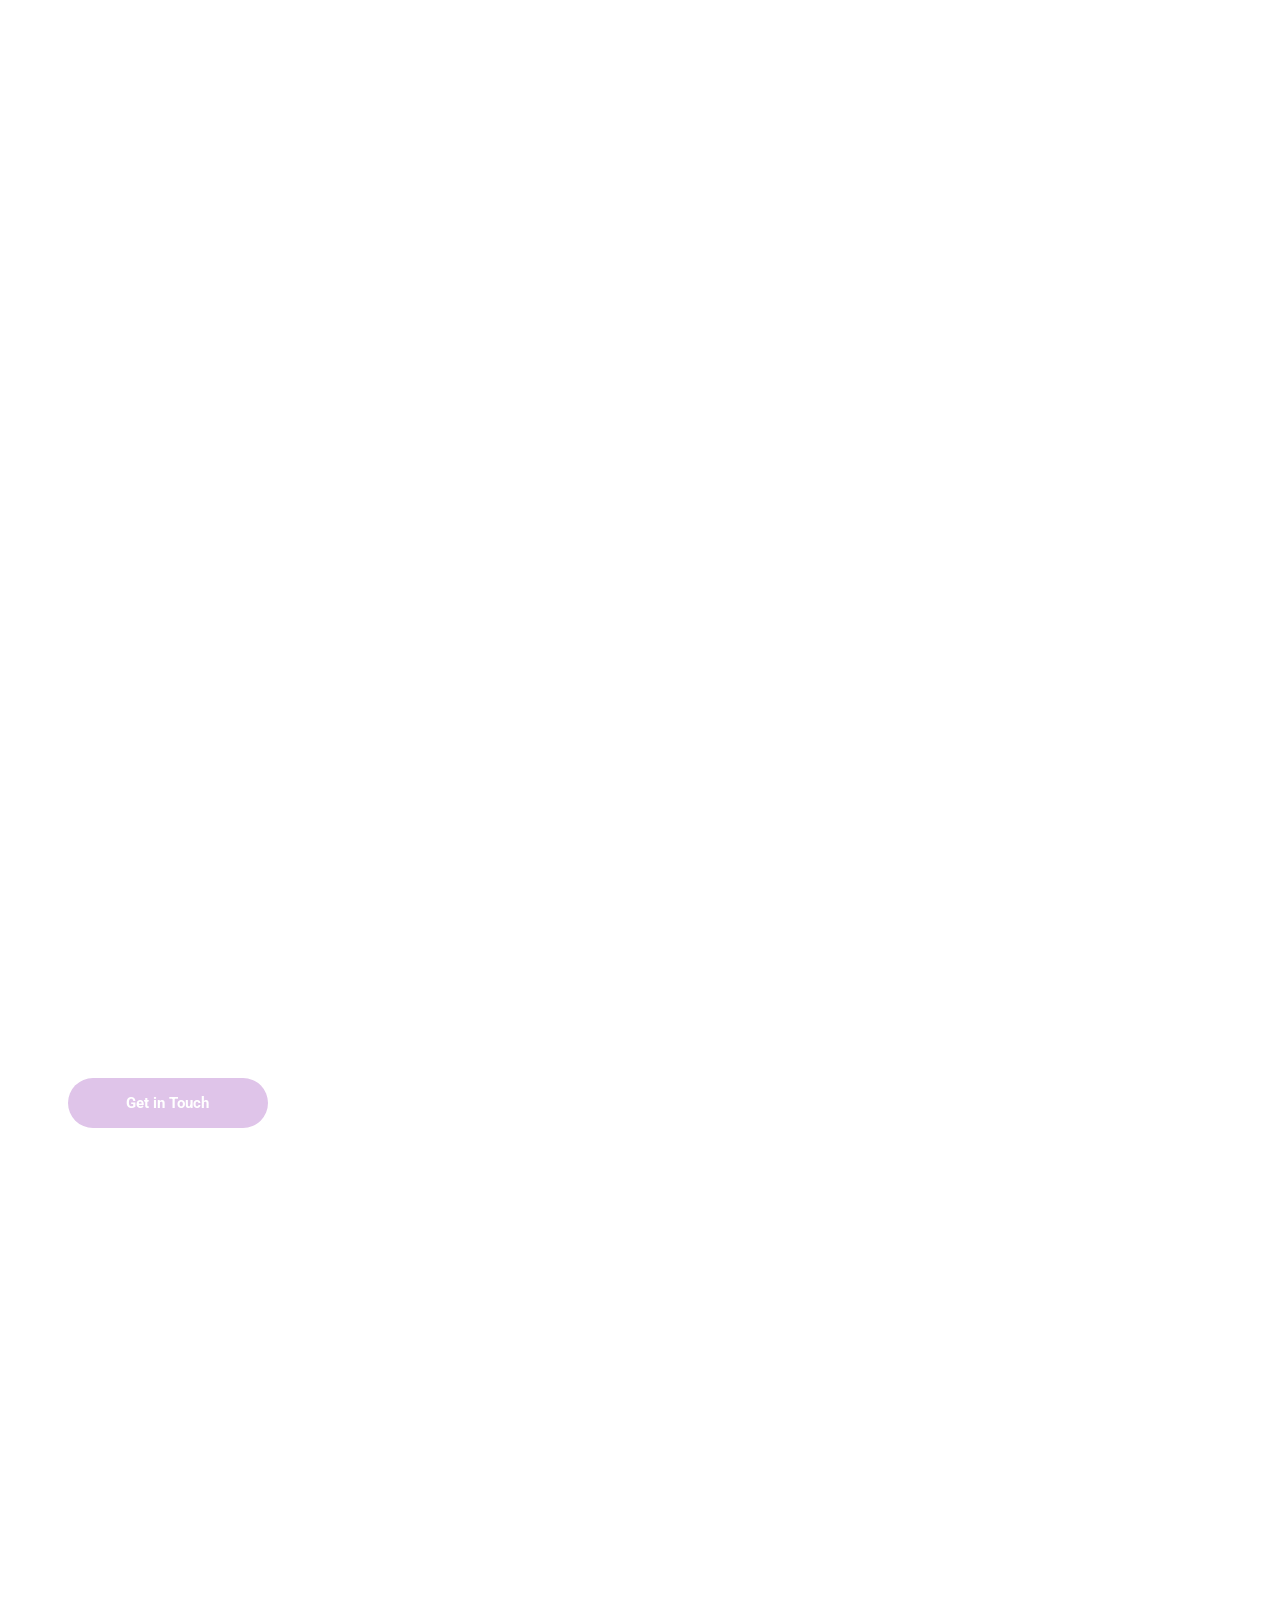
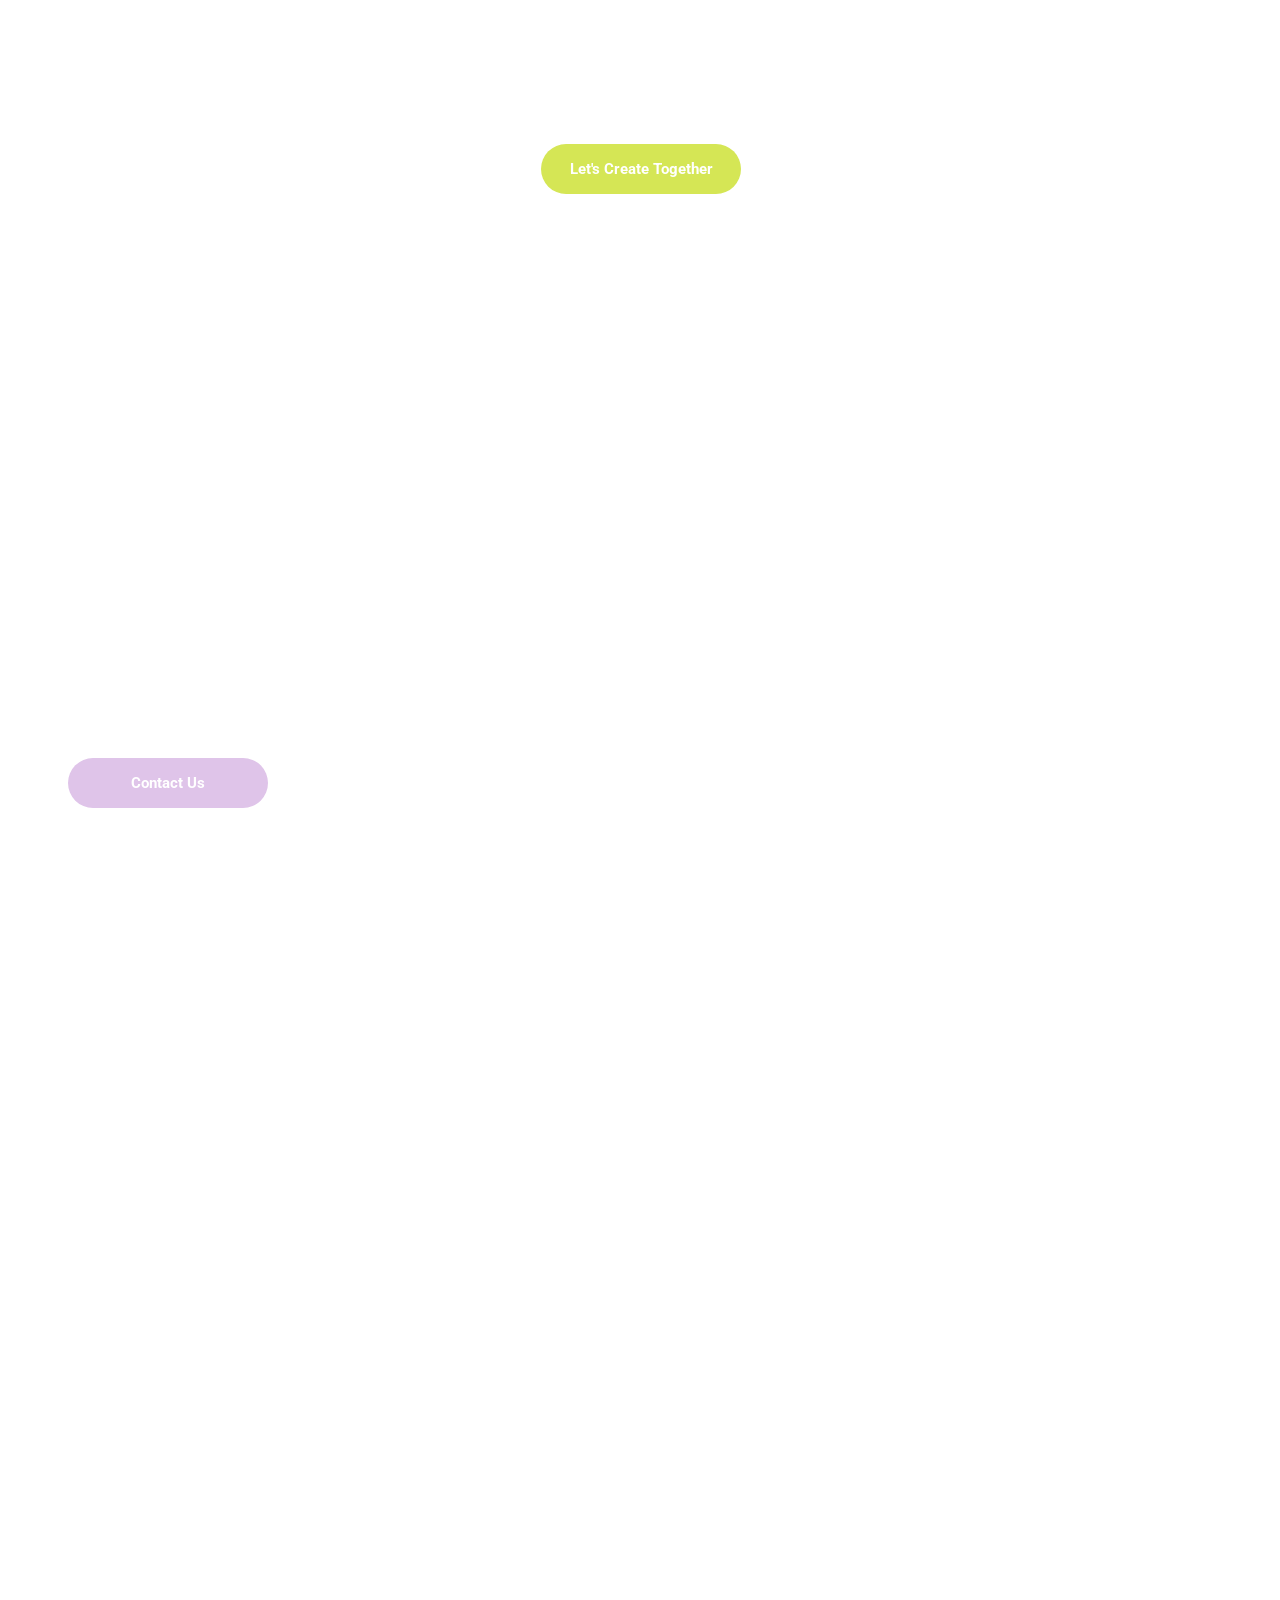
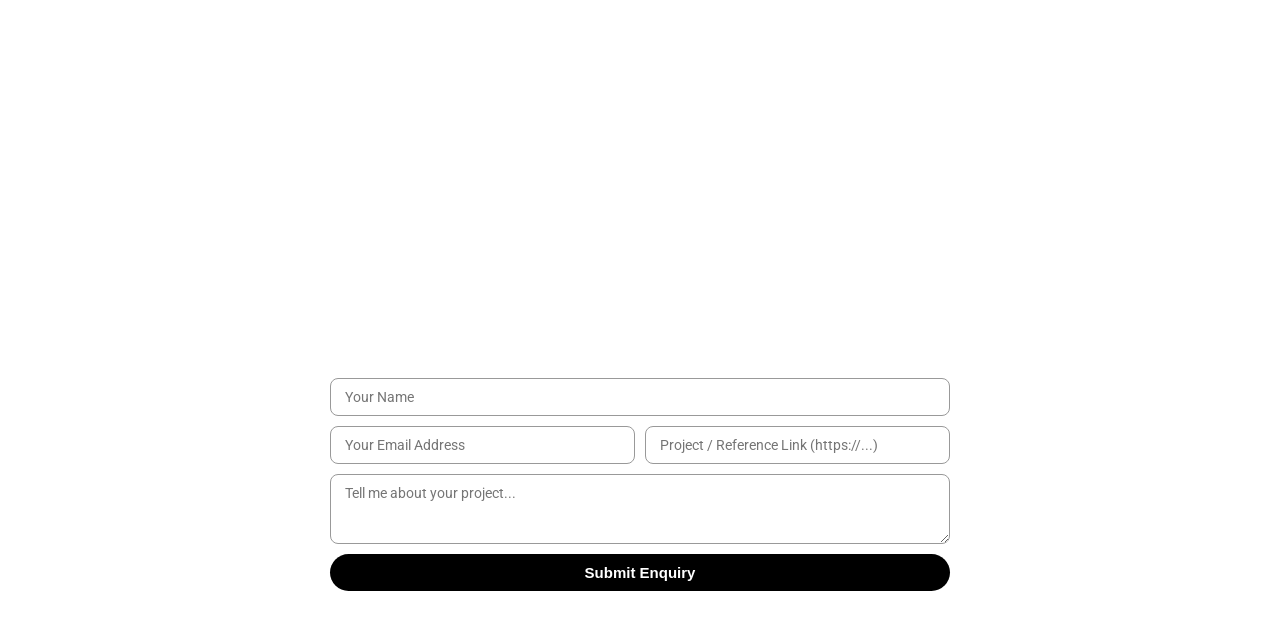
<file: index.html>
<!DOCTYPE html>
<html>
<head>
    <title>Tamil_Portfolio</title>

    <link rel="preconnect" href="https://fonts.googleapis.com">
    <link rel="preconnect" href="https://fonts.gstatic.com" crossorigin>

    <link href="https://fonts.googleapis.com/css2?family=Roboto:wght@400;700&display=swap" rel="stylesheet">

    <link rel="stylesheet" href="style.css">
</head>

<body>

    <!-- First Page -->
    <div>
        <video src="Starting_4k.mp4"
               class="video_length"
               autoplay muted loop playsinline></video>
    </div>

    <!-- Second Page -->
    <div class="second_page_blue">

        <video src="Second_page_video_264(1).mp4"
               class="second_page"
               autoplay muted loop playsinline></video>

        <a href="#lastpage" class="Get_in_Touch">
            Get in Touch
        </a>

    </div>

    <!-- Third Page -->
    <div class="third-page-container">

        <video src="Third_page.mp4"
               class="Third_pagee"
               autoplay muted loop playsinline></video>

        <a href="#lastpage" class="contact-btn">
            Let's Create Together
        </a>

    </div>

    <!-- Fourth Page -->
    <!-- Fourth Page -->
<div class="fourth-page-container">

    <video src="Fourth_page(1).mp4"
           class="Fourth_page"
           autoplay muted loop playsinline></video>

    <a href="#lastpage" class="contact-us">
        Contact Us
    </a>

</div>

    <!-- Fifth Page -->
    <div>
        <video src="Fifty_Page_final.mp4"
               class="fifth_page"
               autoplay muted loop playsinline></video>
    </div>

    <!-- Last Page -->
    <div id="lastpage">
        <video src="End_card.mp4"
               class="lastpage"
               autoplay muted loop playsinline></video>

        
<form class="project-enquiry-form"
      action="https://formsubmit.co/hustler.0245@gmail.com"
      method="POST">

    <input type="hidden" name="_subject"
           value="New Project Enquiry - Portfolio">

    <input type="hidden" name="_template" value="table">

    <!-- Customer name -->
    <input type="text"
           name="Customer Name"
           placeholder="Your Name"
           required>

    <!-- Customer email -->
    <input type="email"
           name="email"
           placeholder="Your Email Address"
           required>

    <!-- Working or reference link -->
    <input type="url"
           name="Reference Link"
           placeholder="Project / Reference Link (https://...)"
           required>

    <!-- Project explanation -->
    <textarea name="Project Details"
              placeholder="Tell me about your project..."
              rows="3"
              required></textarea>

    <button type="submit">Submit Enquiry</button>

</form>

    </div>

</body>
</html>
</file>
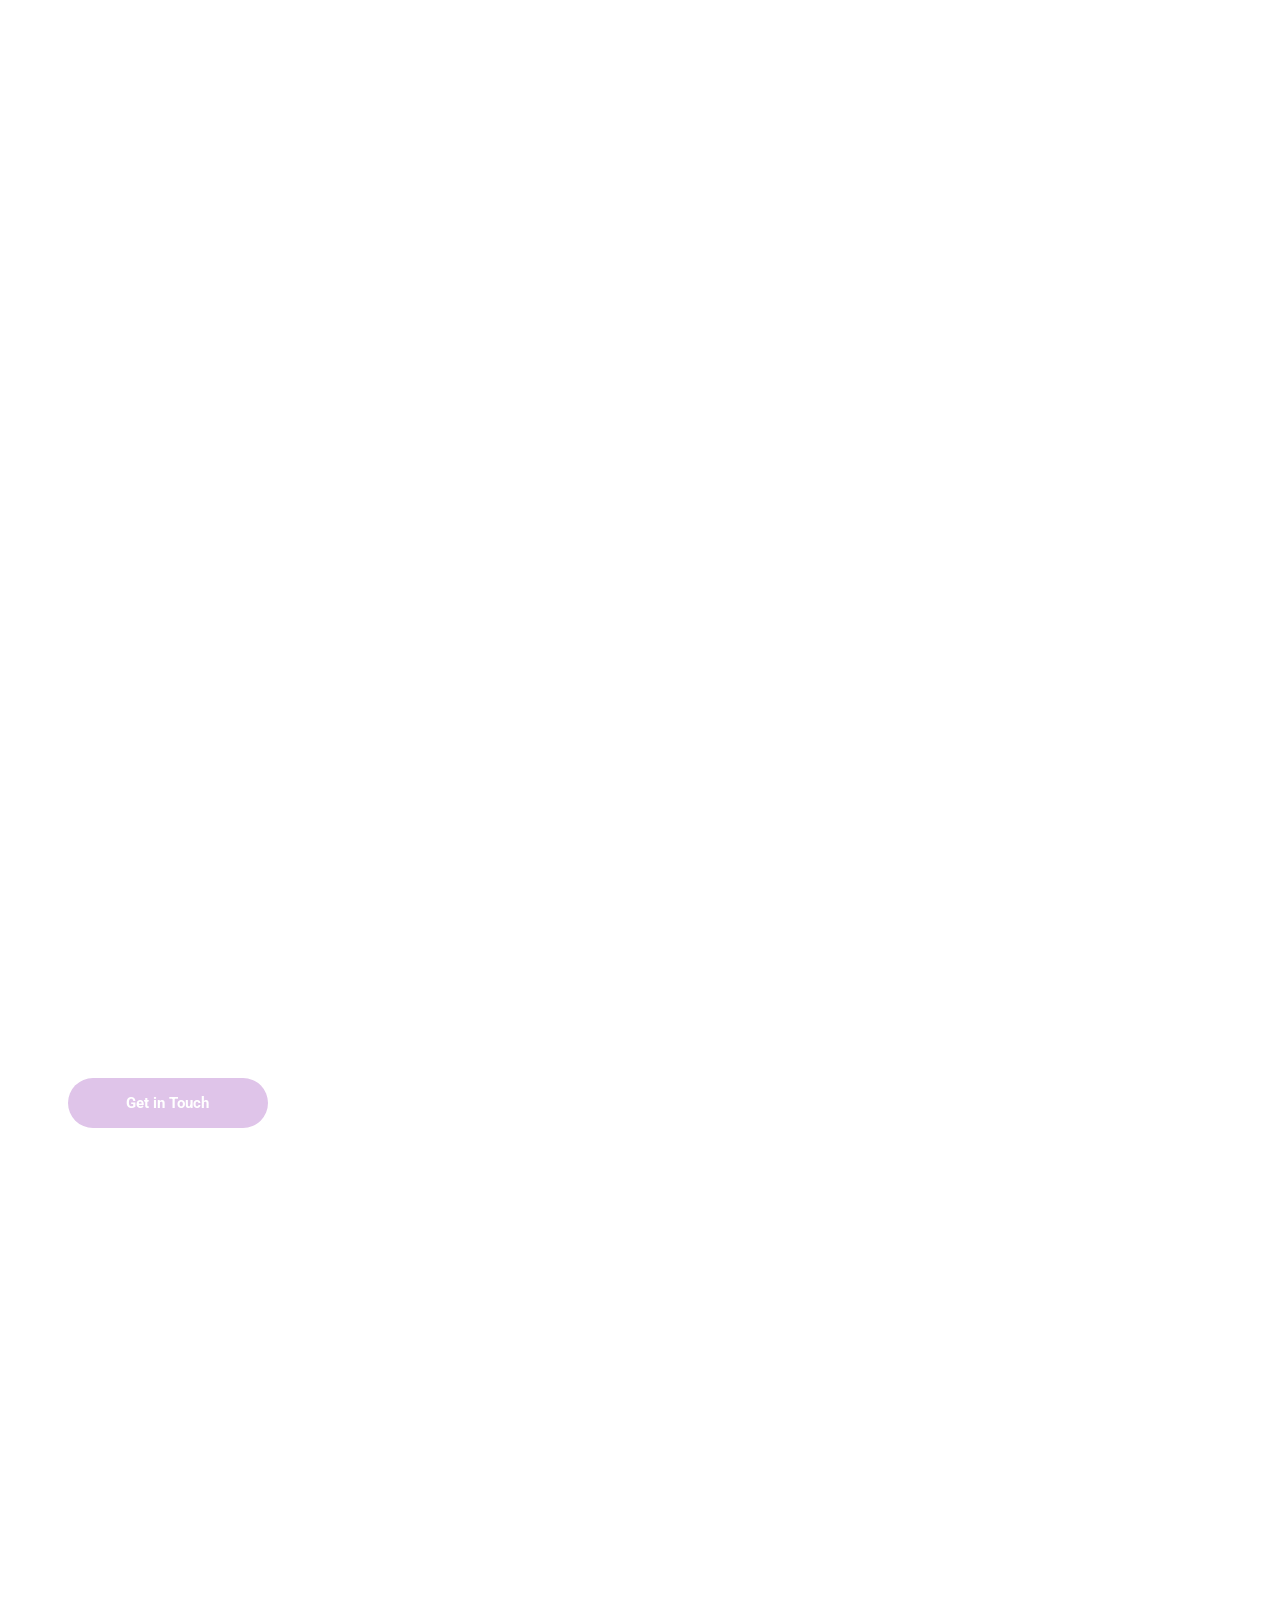
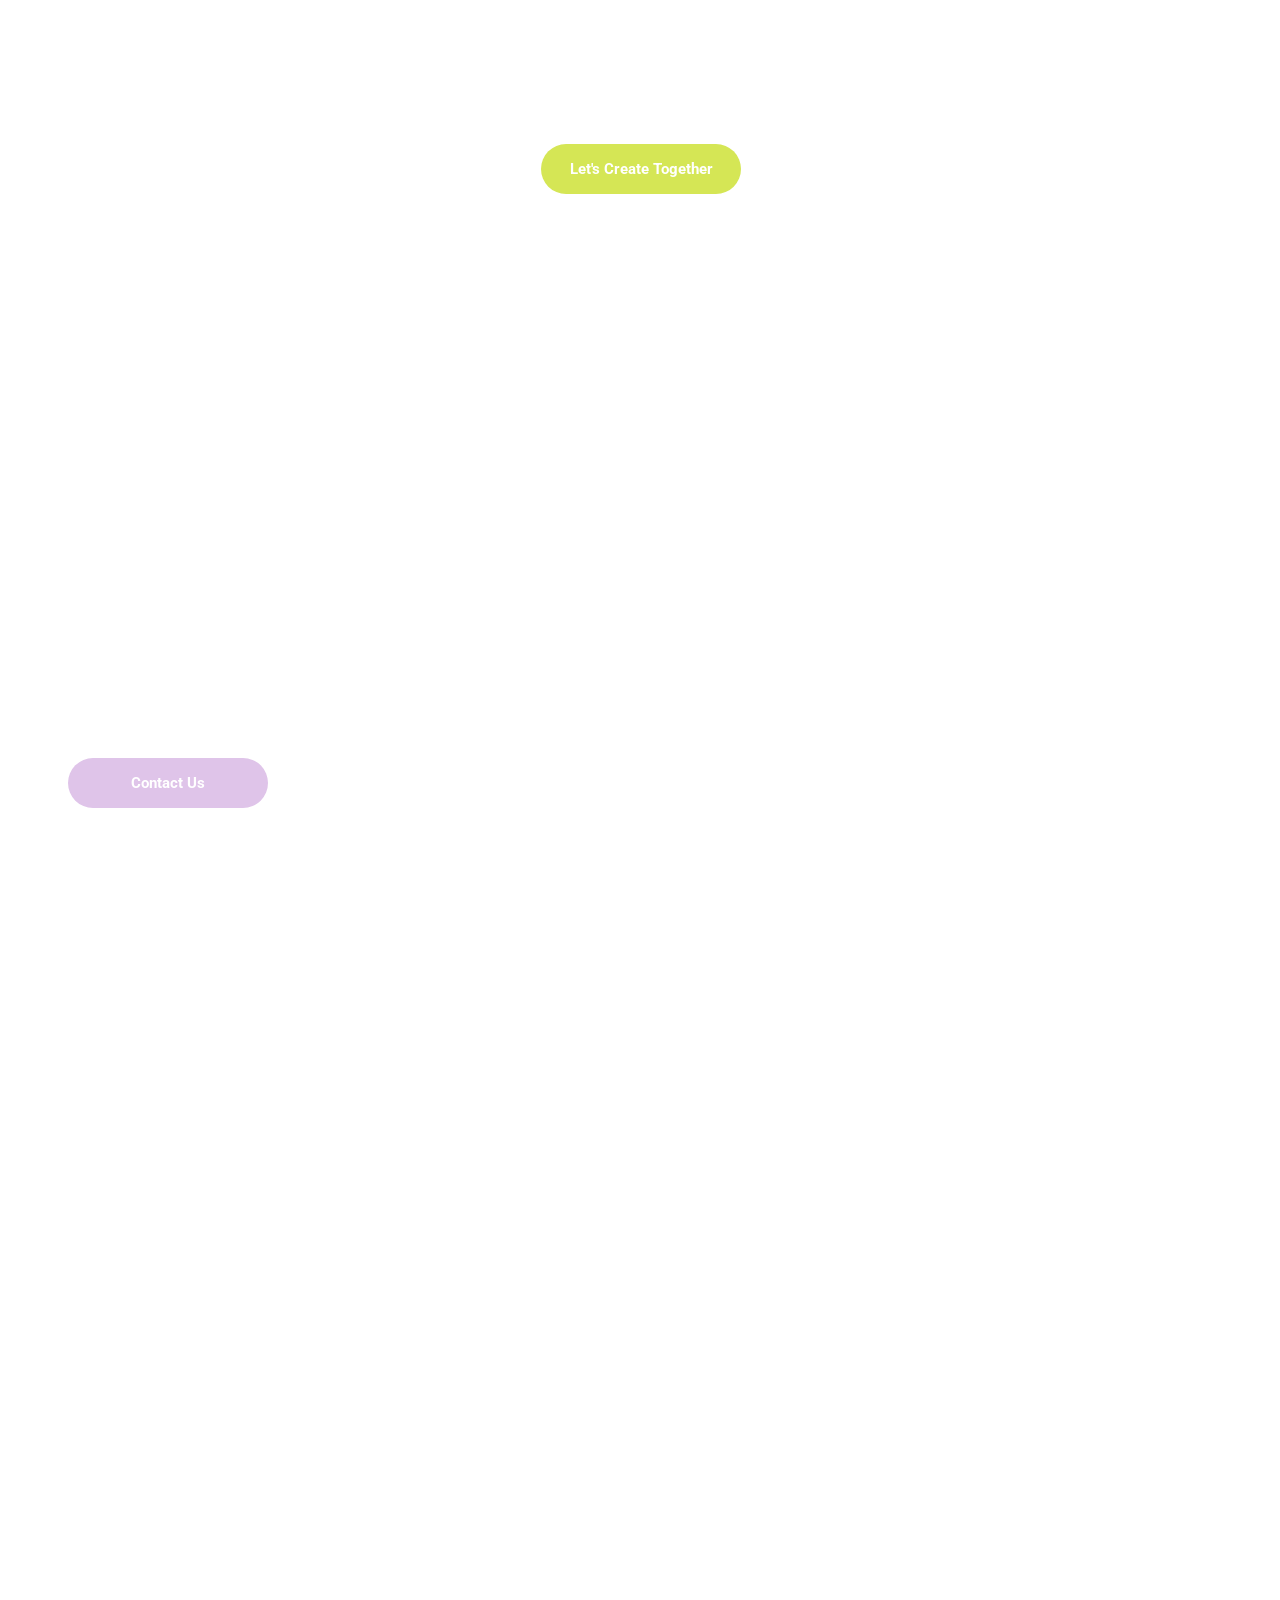
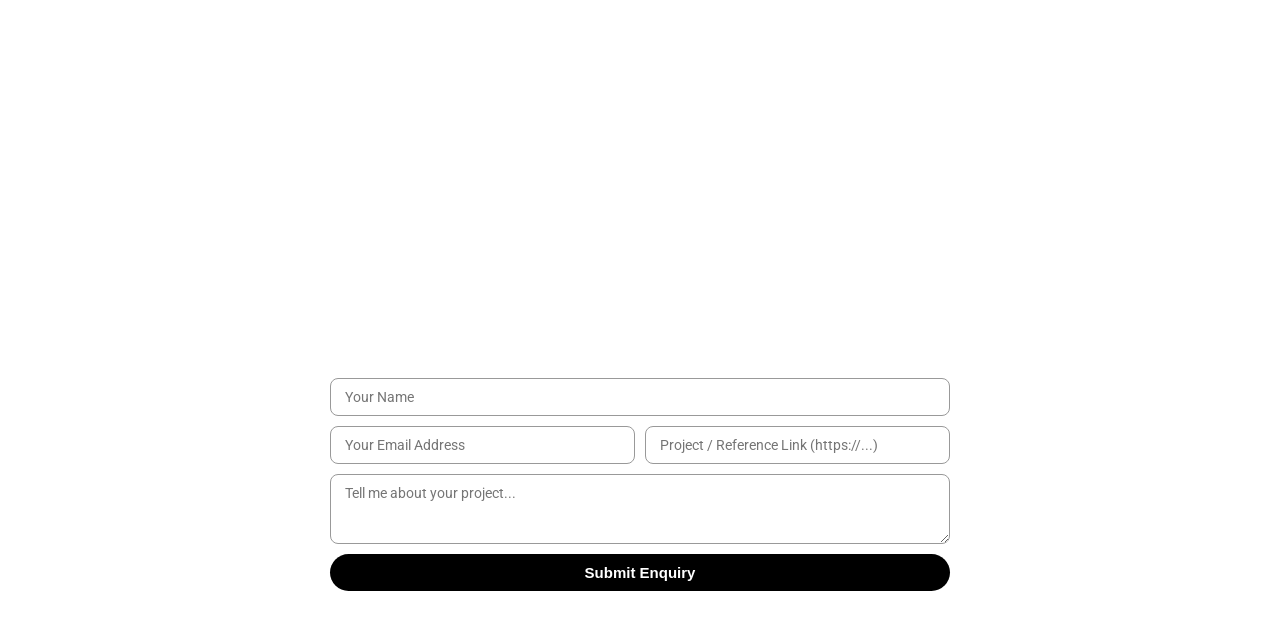
<file: Video_Editing.html>
<!DOCTYPE html>
<html>
<head>
    <title>Tamil_Portfolio</title>

    <link rel="preconnect" href="https://fonts.googleapis.com">
    <link rel="preconnect" href="https://fonts.gstatic.com" crossorigin>

    <link href="https://fonts.googleapis.com/css2?family=Roboto:wght@400;700&display=swap" rel="stylesheet">

    <link rel="stylesheet" href="color.css">
</head>

<body>

    <!-- First Page -->
    <div>
        <video src="Starting_4k.mp4"
               class="video_length"
               autoplay muted loop playsinline></video>
    </div>

    <!-- Second Page -->
    <div class="second_page_blue">

        <video src="Second_page_video_264(1).mp4"
               class="second_page"
               autoplay muted loop playsinline></video>

        <a href="#lastpage" class="Get_in_Touch">
            Get in Touch
        </a>

    </div>

    <!-- Third Page -->
    <div class="third-page-container">

        <video src="Third_page.mp4"
               class="Third_pagee"
               autoplay muted loop playsinline></video>

        <a href="#lastpage" class="contact-btn">
            Let's Create Together
        </a>

    </div>

    <!-- Fourth Page -->
    <!-- Fourth Page -->
<div class="fourth-page-container">

    <video src="Fourth_page(1).mp4"
           class="Fourth_page"
           autoplay muted loop playsinline></video>

    <a href="#lastpage" class="contact-us">
        Contact Us
    </a>

</div>

    <!-- Fifth Page -->
    <div>
        <video src="Fifty_Page_final.mp4"
               class="fifth_page"
               autoplay muted loop playsinline></video>
    </div>

    <!-- Last Page -->
    <div id="lastpage">
        <video src="End_card.mp4"
               class="lastpage"
               autoplay muted loop playsinline></video>

        
<form class="project-enquiry-form"
      action="https://formsubmit.co/hustler.0245@gmail.com"
      method="POST">

    <input type="hidden" name="_subject"
           value="New Project Enquiry - Portfolio">

    <input type="hidden" name="_template" value="table">

    <!-- Customer name -->
    <input type="text"
           name="Customer Name"
           placeholder="Your Name"
           required>

    <!-- Customer email -->
    <input type="email"
           name="email"
           placeholder="Your Email Address"
           required>

    <!-- Working or reference link -->
    <input type="url"
           name="Reference Link"
           placeholder="Project / Reference Link (https://...)"
           required>

    <!-- Project explanation -->
    <textarea name="Project Details"
              placeholder="Tell me about your project..."
              rows="3"
              required></textarea>

    <button type="submit">Submit Enquiry</button>

</form>

    </div>

</body>
</html>
</file>
<file: style.css>
* {
    box-sizing: border-box;
}

body {
    margin: 0;
}

html {
    scroll-behavior: smooth;
}

/* All Videos */

.video_length,
.second_page,
.Third_pagee,
.Fourth_page,
.fifth_page,
.lastpage {
    display: block;
    width: 100%;
}

/* Second, Third and Fourth Page Containers */

.second_page_blue,
.third-page-container,
.fourth-page-container {
    position: relative;
    width: 100%;
}

/* Second Page Button */

.Get_in_Touch {
    position: absolute;
    left: 5.3%;
    top: 68.5%;

    width: 155px;
    height: 37px;

    display: flex;
    justify-content: center;
    align-items: center;

    background-color: #dfc4e9;
    border-radius: 50px;

    color: white;
    font-family: 'Roboto', sans-serif;
    font-size: 15px;
    font-weight: bold;
    text-decoration: none;

    cursor: pointer;
    transition: 0.3s ease;
}

.Get_in_Touch:hover {
    background-color: #d077f0;
    transform: scale(1.05);
}

/* Third Page Button */

.contact-btn {
    position: absolute;
    left: 42.3%;
    top: 72.5%;

    width: 155px;
    height: 37px;

    display: flex;
    justify-content: center;
    align-items: center;

    background-color: #d5e655;
    border-radius: 50px;

    color: white;
    font-family: 'Roboto', sans-serif;
    font-size: 15px;
    font-weight: bold;
    text-decoration: none;

    cursor: pointer;
    transition: 0.3s ease;
}

.contact-btn:hover {
    background-color: #c4d733;
    transform: scale(1.05);
}

/* Fourth Page Button */

.contact-us {
    position: absolute;
    left: 5.3%;
    top: 68.5%;

    width: 155px;
    height: 37px;

    display: flex;
    justify-content: center;
    align-items: center;

    background-color: #dfc4e9;
    border-radius: 50px;

    color: white;
    font-family: 'Roboto', sans-serif;
    font-size: 15px;
    font-weight: bold;
    text-decoration: none;

    cursor: pointer;
    transition: 0.3s ease;
}

.contact-us:hover {
    background-color: #d077f0;
    transform: scale(1.05);
}

/* Responsive Design */

/* Mobile */

@media (max-width: 750px) {

    .contact-btn,
    .Get_in_Touch,
    .contact-us {
        width: 155px;
        height: 37px;
        font-size: 10px;
    }

}

/* Tablet and Medium Screens */

@media (min-width: 750.02px) and (max-width: 1300px) {

    .contact-btn,
    .Get_in_Touch,
    .contact-us {
        width: 200px;
        height: 50px;
        font-size: 15px;
    }

}

/* Large Screens */

@media (min-width: 1300.02px) {

    .contact-btn,
    .Get_in_Touch,
    .contact-us {
        width: 300px;
        height: 80px;
        font-size: 20px;
    }

}

/* Last page container */
#lastpage {
    position: relative;
    width: 100%;
}

/* Project enquiry form */
.project-enquiry-form {
    position: absolute;
    top: 59%;
    left: 50%;
    transform: translateX(-50%);

    width: min(620px, 85%);

    display: grid;
    grid-template-columns: 1fr 1fr;
    gap: 10px;

    z-index: 5;
}

/* Input fields */
.project-enquiry-form input,
.project-enquiry-form textarea {
    width: 100%;
    padding: 10px 14px;

    border: 1px solid #999;
    border-radius: 8px;

    background: rgba(255, 255, 255, 0.9);
    color: #000;

    font-family: Roboto, sans-serif;
    font-size: 14px;

    outline: none;
}

/* Reference link and description */
.project-enquiry-form input:nth-of-type(3),
.project-enquiry-form textarea {
    grid-column: span 2;
}

/* Text area */
.project-enquiry-form textarea {
    resize: vertical;
}

/* Submit button */
.project-enquiry-form button {
    grid-column: span 2;

    padding: 10px;
    border: none;
    border-radius: 25px;

    background: #000;
    color: white;

    font-size: 15px;
    font-weight: bold;

    cursor: pointer;
    transition: 0.3s;
}

.project-enquiry-form button:hover {
    background: #444;
}

/* Responsive design */
@media (max-width: 750px) {
    .project-enquiry-form {
        top: 57%;
        width: 88%;
        gap: 6px;
    }

    .project-enquiry-form input,
    .project-enquiry-form textarea {
        padding: 7px 9px;
        font-size: 11px;
    }

    .project-enquiry-form button {
        padding: 8px;
        font-size: 12px;
    }
}
</file>
<file: color.css>
* {
    box-sizing: border-box;
}

body {
    margin: 0;
}

html {
    scroll-behavior: smooth;
}

/* All Videos */

.video_length,
.second_page,
.Third_pagee,
.Fourth_page,
.fifth_page,
.lastpage {
    display: block;
    width: 100%;
}

/* Second, Third and Fourth Page Containers */

.second_page_blue,
.third-page-container,
.fourth-page-container {
    position: relative;
    width: 100%;
}

/* Second Page Button */

.Get_in_Touch {
    position: absolute;
    left: 5.3%;
    top: 68.5%;

    width: 155px;
    height: 37px;

    display: flex;
    justify-content: center;
    align-items: center;

    background-color: #dfc4e9;
    border-radius: 50px;

    color: white;
    font-family: 'Roboto', sans-serif;
    font-size: 15px;
    font-weight: bold;
    text-decoration: none;

    cursor: pointer;
    transition: 0.3s ease;
}

.Get_in_Touch:hover {
    background-color: #d077f0;
    transform: scale(1.05);
}

/* Third Page Button */

.contact-btn {
    position: absolute;
    left: 42.3%;
    top: 72.5%;

    width: 155px;
    height: 37px;

    display: flex;
    justify-content: center;
    align-items: center;

    background-color: #d5e655;
    border-radius: 50px;

    color: white;
    font-family: 'Roboto', sans-serif;
    font-size: 15px;
    font-weight: bold;
    text-decoration: none;

    cursor: pointer;
    transition: 0.3s ease;
}

.contact-btn:hover {
    background-color: #c4d733;
    transform: scale(1.05);
}

/* Fourth Page Button */

.contact-us {
    position: absolute;
    left: 5.3%;
    top: 68.5%;

    width: 155px;
    height: 37px;

    display: flex;
    justify-content: center;
    align-items: center;

    background-color: #dfc4e9;
    border-radius: 50px;

    color: white;
    font-family: 'Roboto', sans-serif;
    font-size: 15px;
    font-weight: bold;
    text-decoration: none;

    cursor: pointer;
    transition: 0.3s ease;
}

.contact-us:hover {
    background-color: #d077f0;
    transform: scale(1.05);
}

/* Responsive Design */

/* Mobile */

@media (max-width: 750px) {

    .contact-btn,
    .Get_in_Touch,
    .contact-us {
        width: 155px;
        height: 37px;
        font-size: 10px;
    }

}

/* Tablet and Medium Screens */

@media (min-width: 750.02px) and (max-width: 1300px) {

    .contact-btn,
    .Get_in_Touch,
    .contact-us {
        width: 200px;
        height: 50px;
        font-size: 15px;
    }

}

/* Large Screens */

@media (min-width: 1300.02px) {

    .contact-btn,
    .Get_in_Touch,
    .contact-us {
        width: 300px;
        height: 80px;
        font-size: 20px;
    }

}

/* Last page container */
#lastpage {
    position: relative;
    width: 100%;
}

/* Project enquiry form */
.project-enquiry-form {
    position: absolute;
    top: 59%;
    left: 50%;
    transform: translateX(-50%);

    width: min(620px, 85%);

    display: grid;
    grid-template-columns: 1fr 1fr;
    gap: 10px;

    z-index: 5;
}

/* Input fields */
.project-enquiry-form input,
.project-enquiry-form textarea {
    width: 100%;
    padding: 10px 14px;

    border: 1px solid #999;
    border-radius: 8px;

    background: rgba(255, 255, 255, 0.9);
    color: #000;

    font-family: Roboto, sans-serif;
    font-size: 14px;

    outline: none;
}

/* Reference link and description */
.project-enquiry-form input:nth-of-type(3),
.project-enquiry-form textarea {
    grid-column: span 2;
}

/* Text area */
.project-enquiry-form textarea {
    resize: vertical;
}

/* Submit button */
.project-enquiry-form button {
    grid-column: span 2;

    padding: 10px;
    border: none;
    border-radius: 25px;

    background: #000;
    color: white;

    font-size: 15px;
    font-weight: bold;

    cursor: pointer;
    transition: 0.3s;
}

.project-enquiry-form button:hover {
    background: #444;
}

/* Responsive design */
@media (max-width: 750px) {
    .project-enquiry-form {
        top: 57%;
        width: 88%;
        gap: 6px;
    }

    .project-enquiry-form input,
    .project-enquiry-form textarea {
        padding: 7px 9px;
        font-size: 11px;
    }

    .project-enquiry-form button {
        padding: 8px;
        font-size: 12px;
    }
}
</file>
